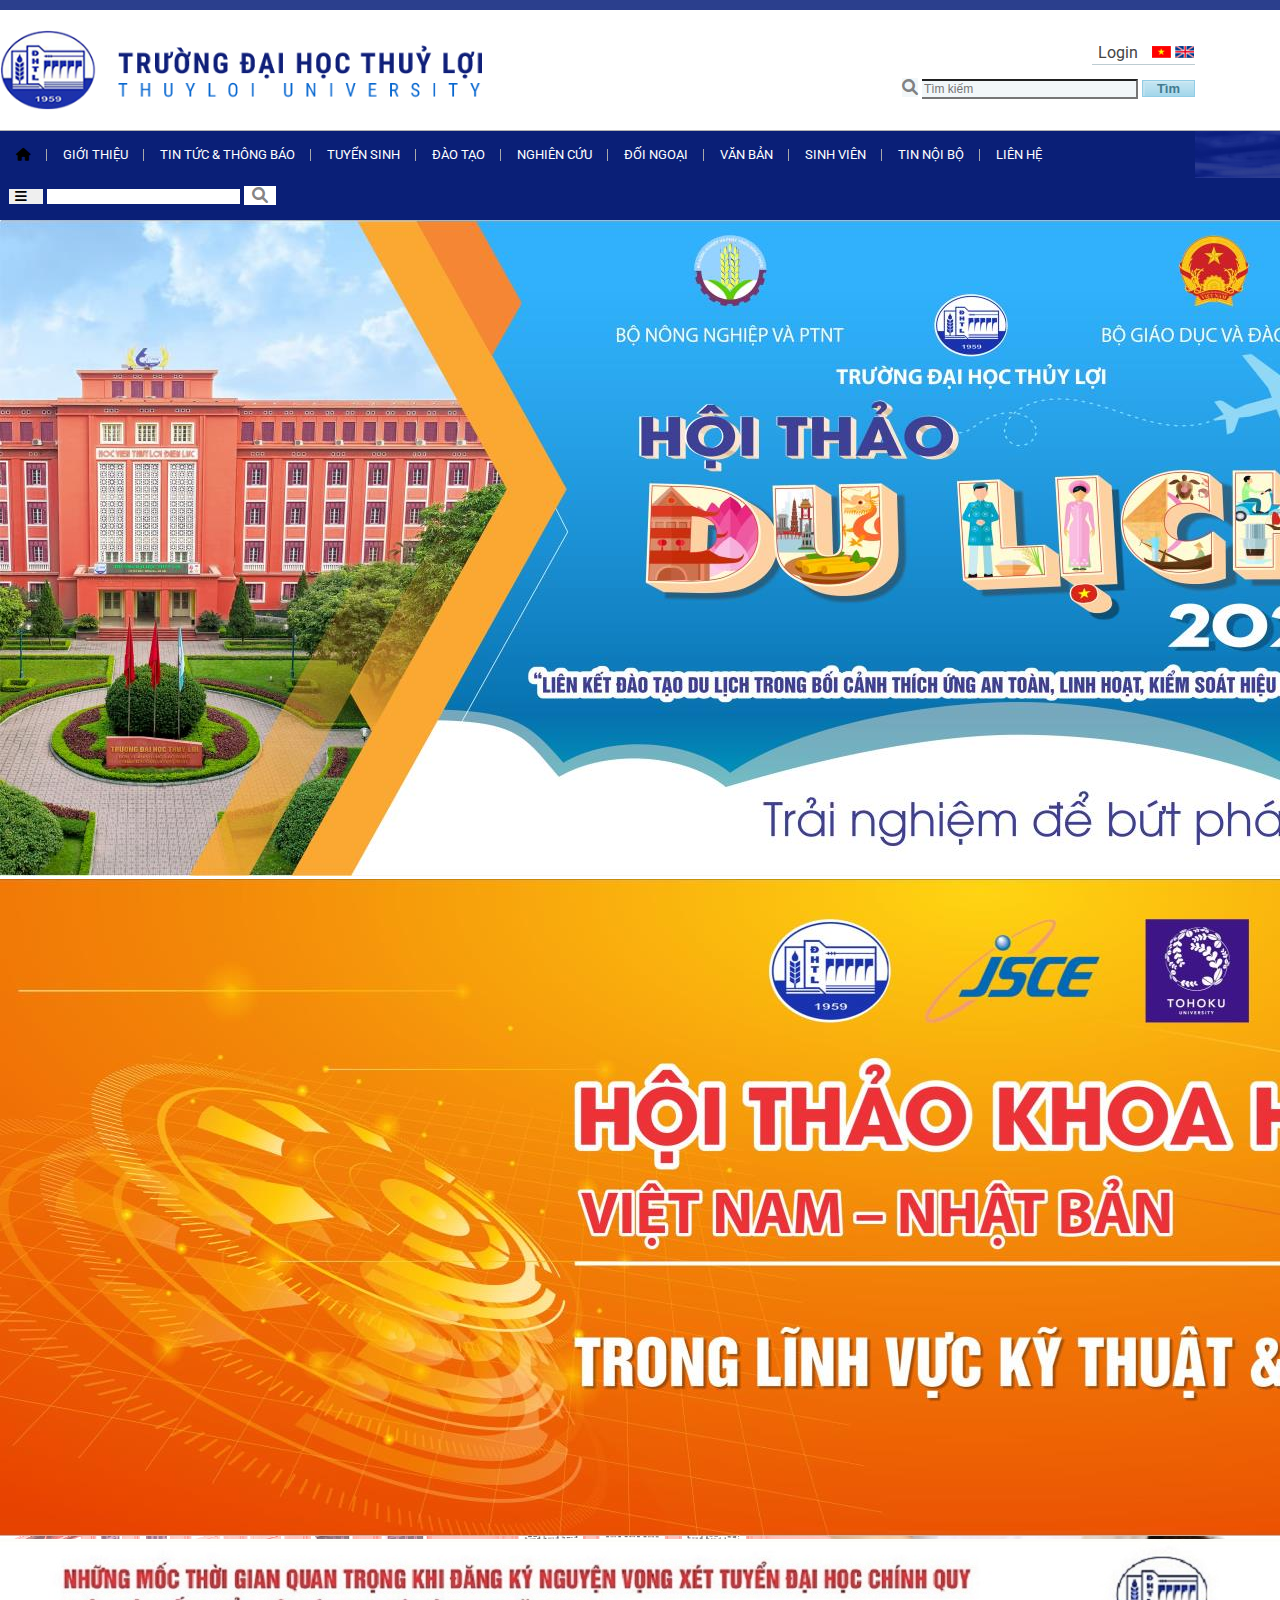
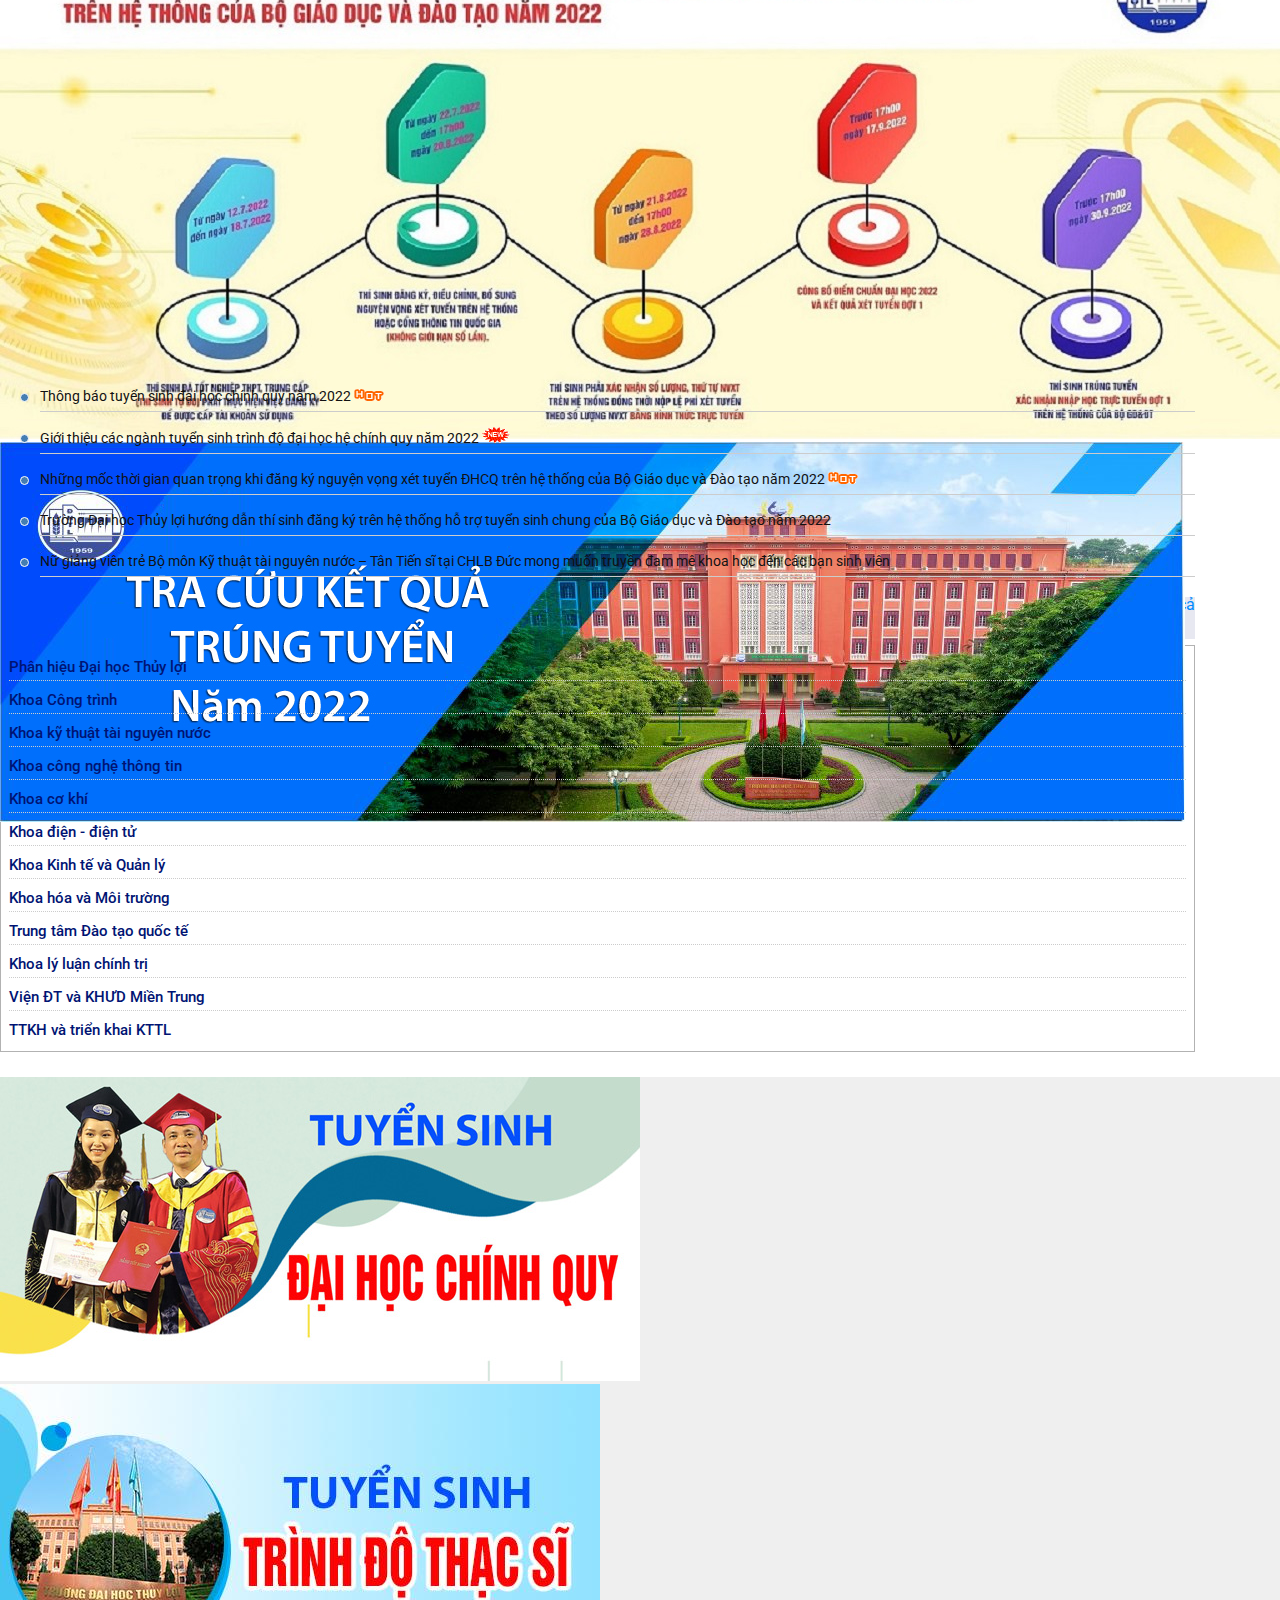
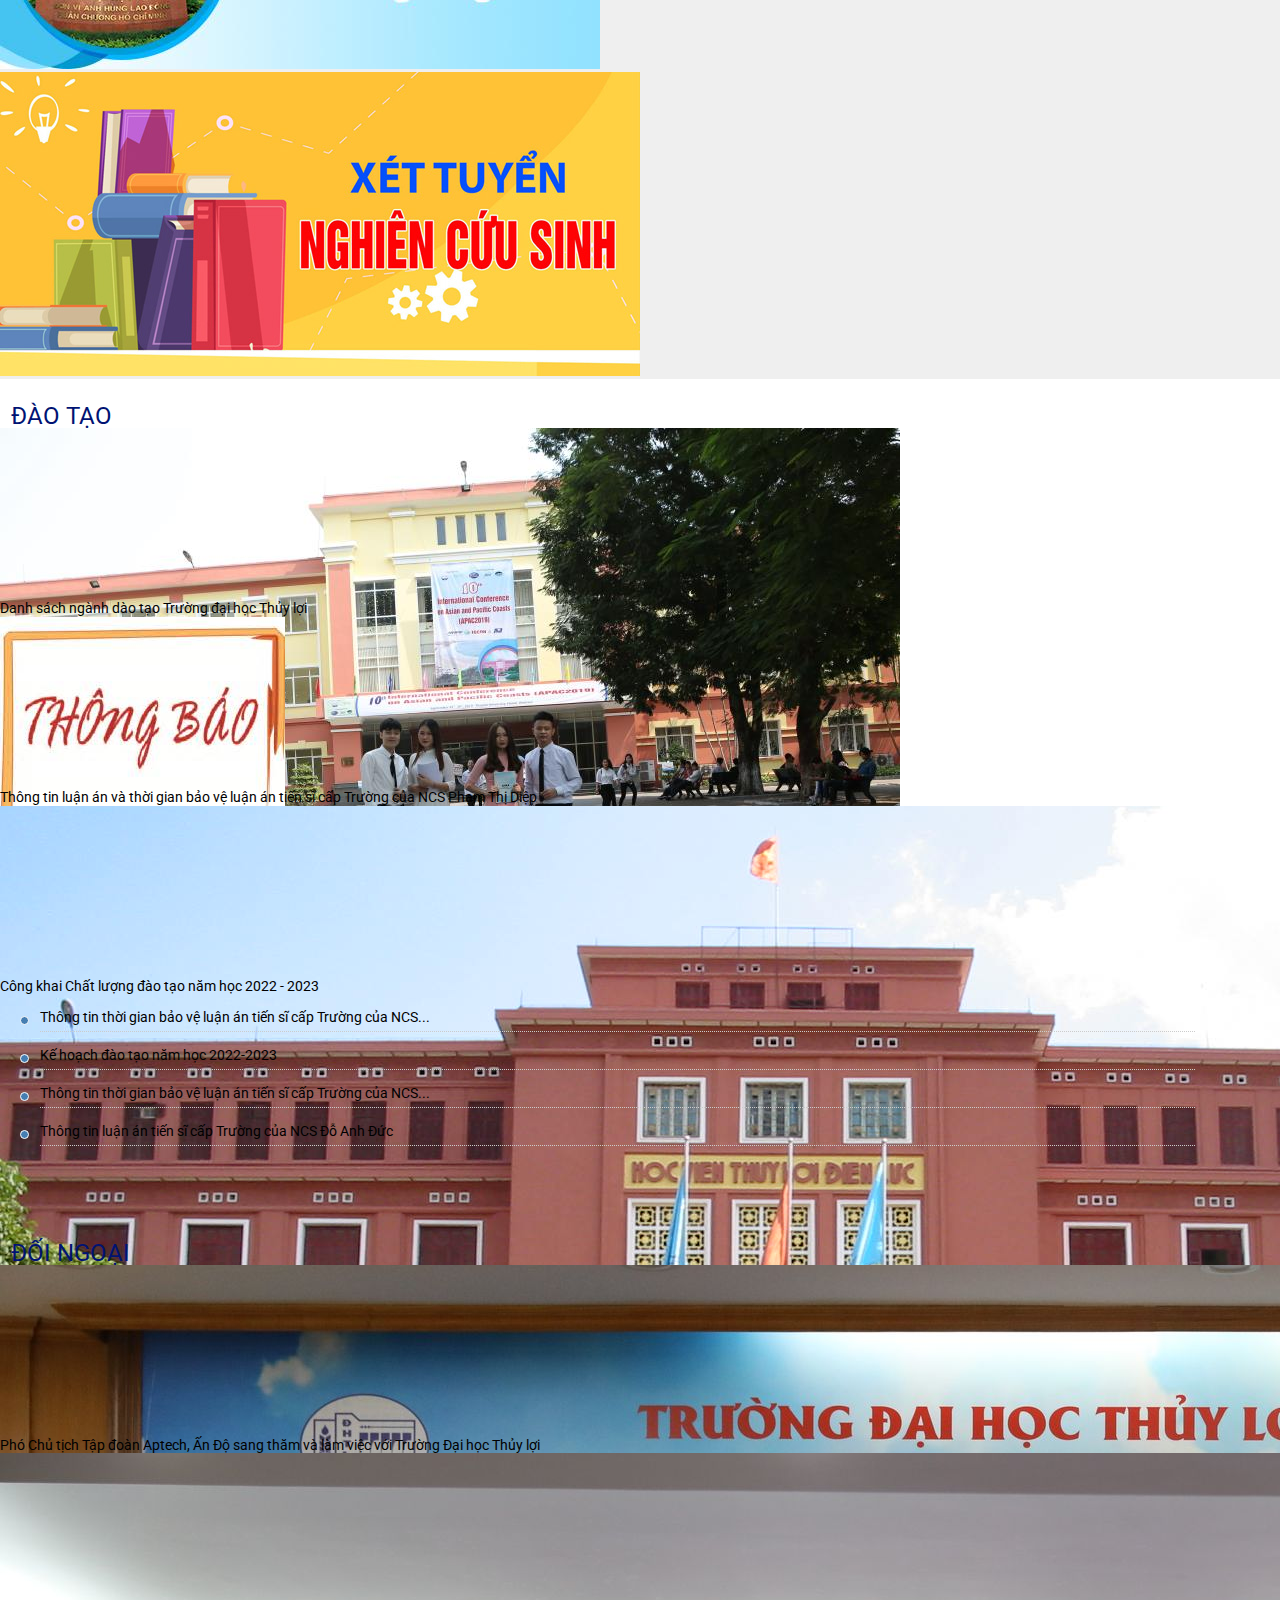
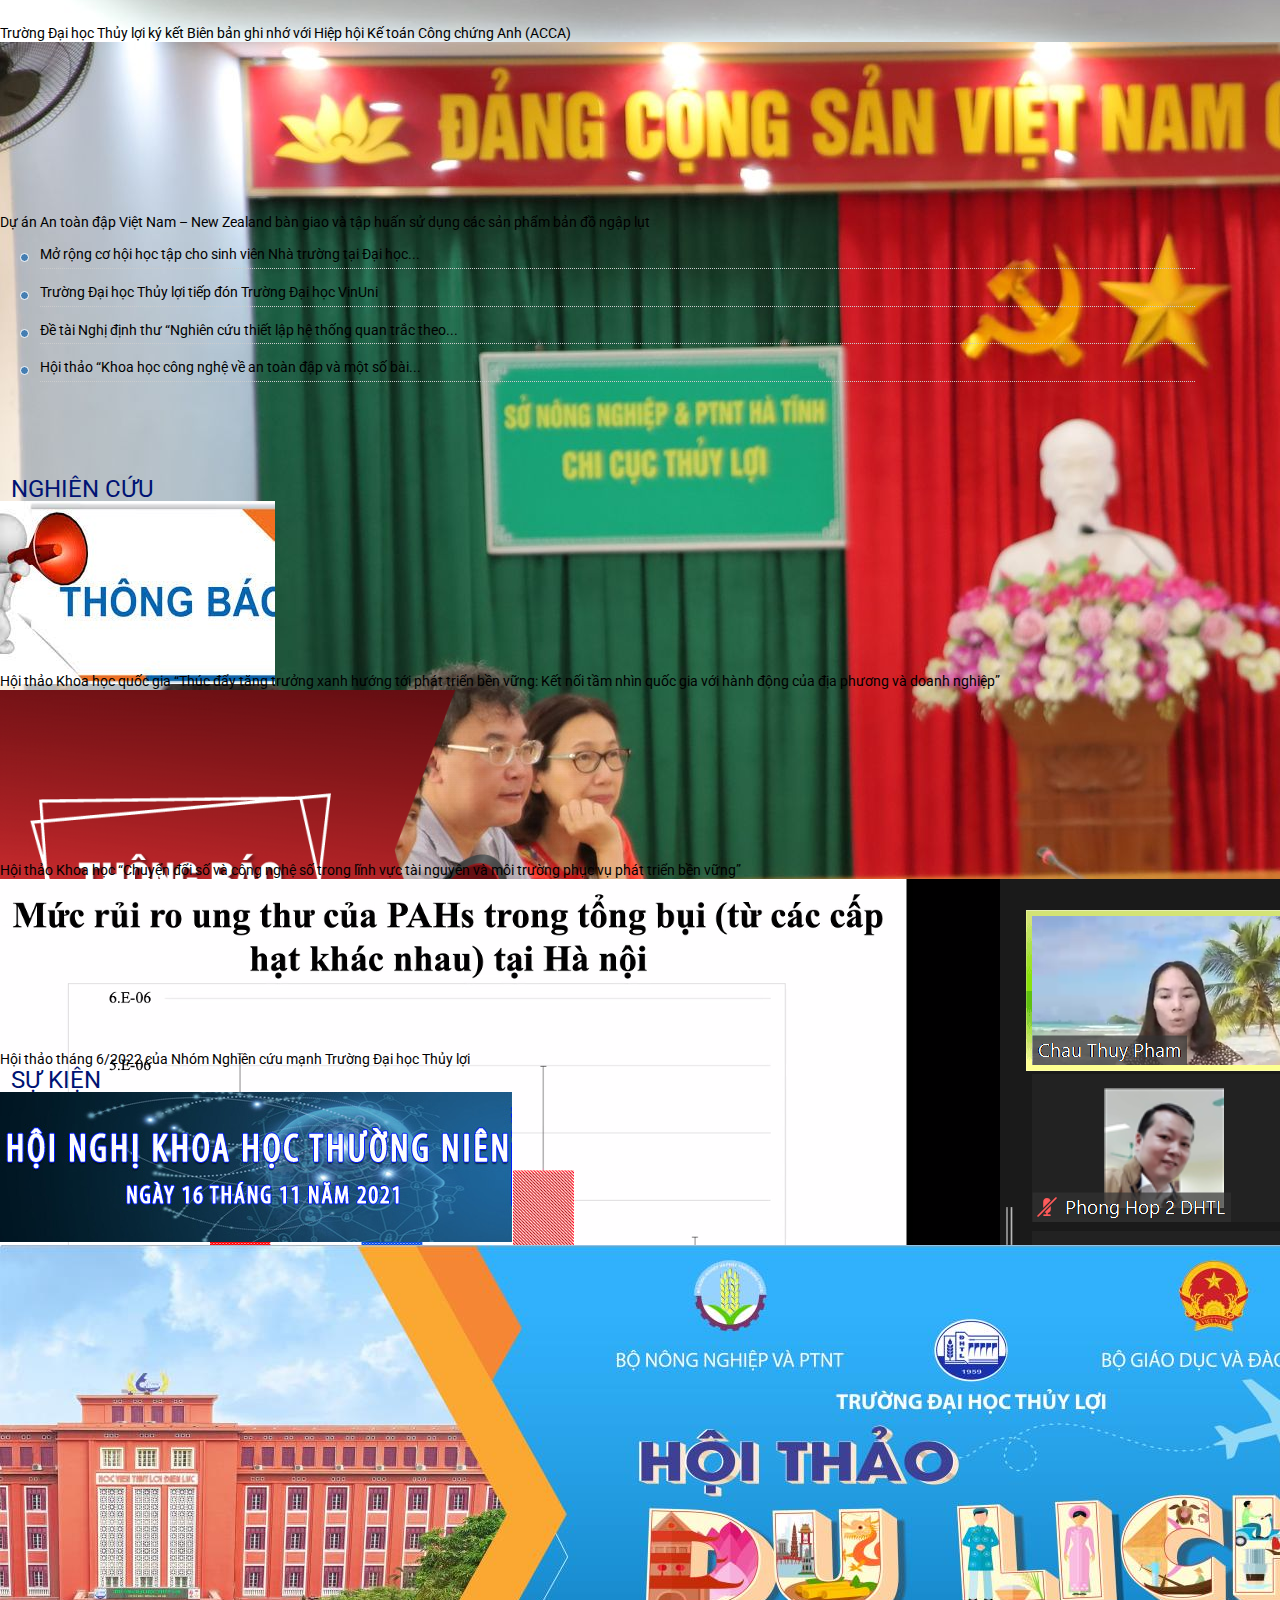
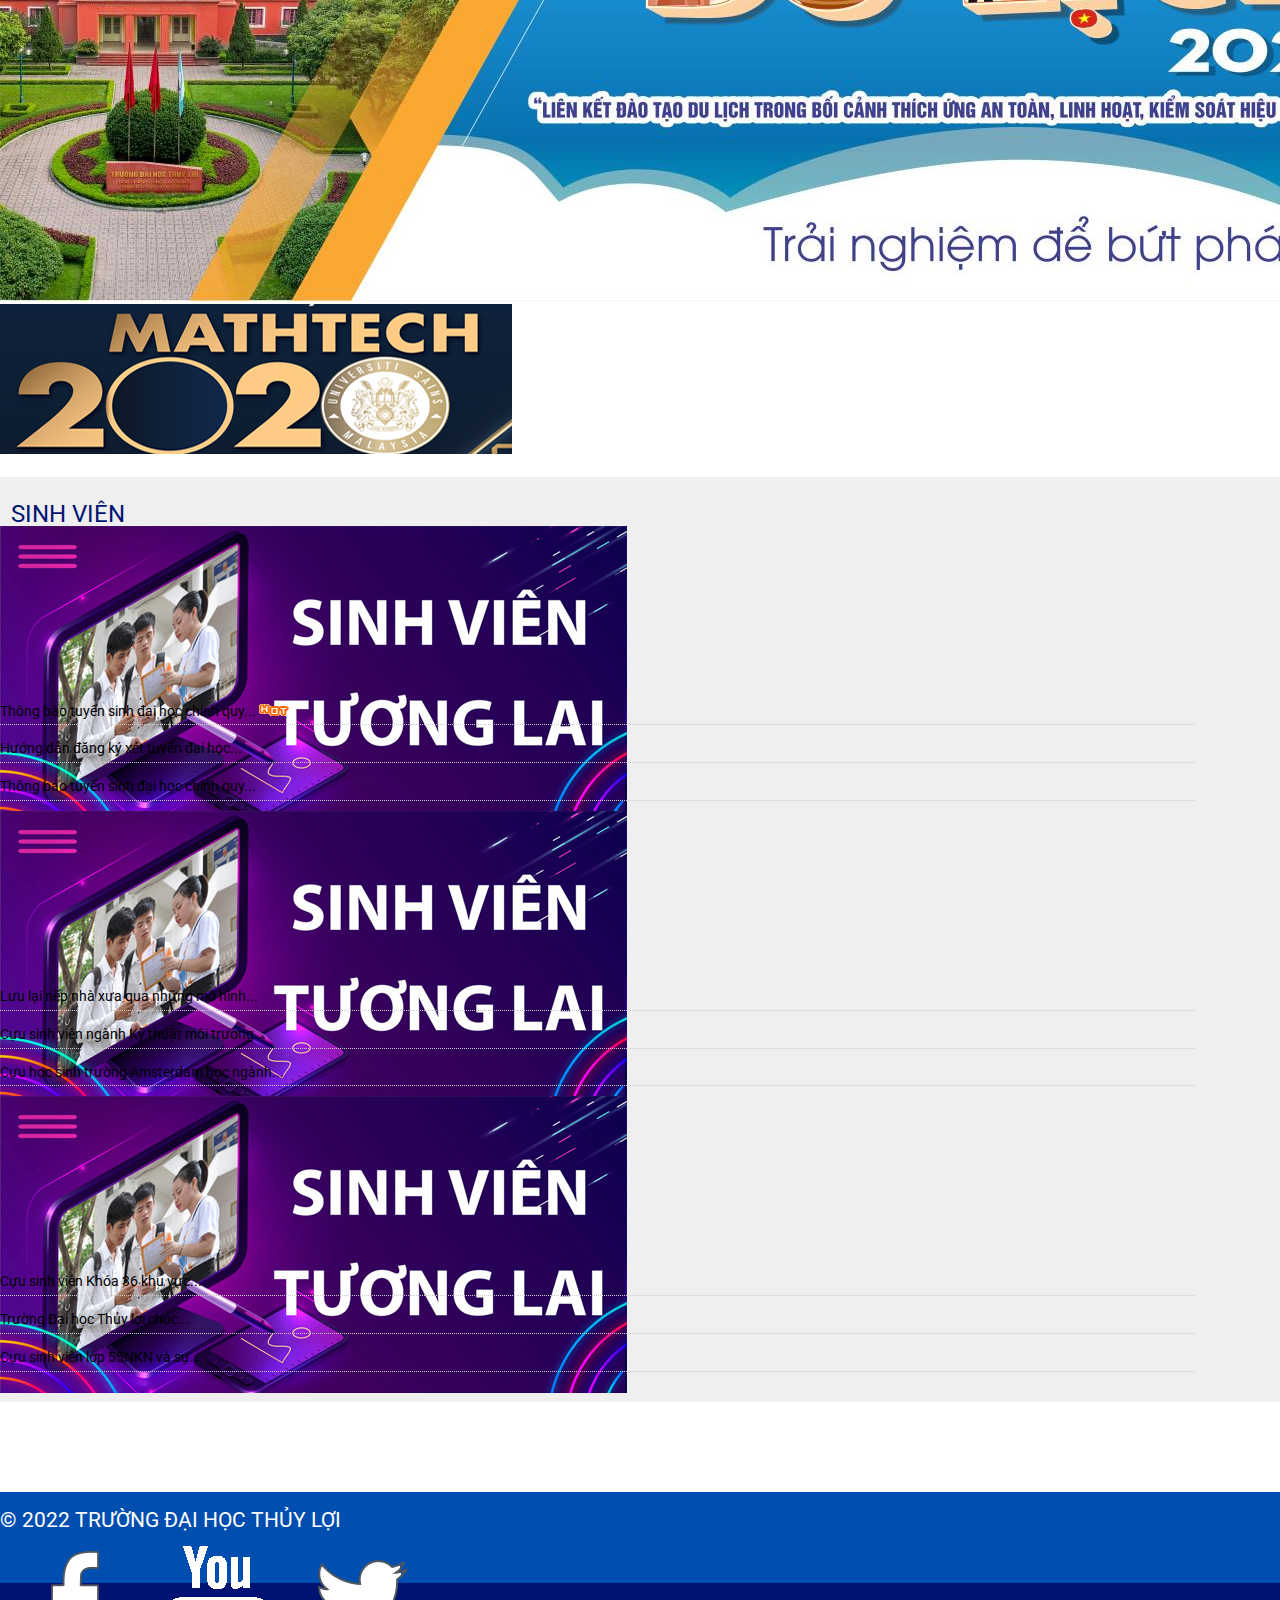
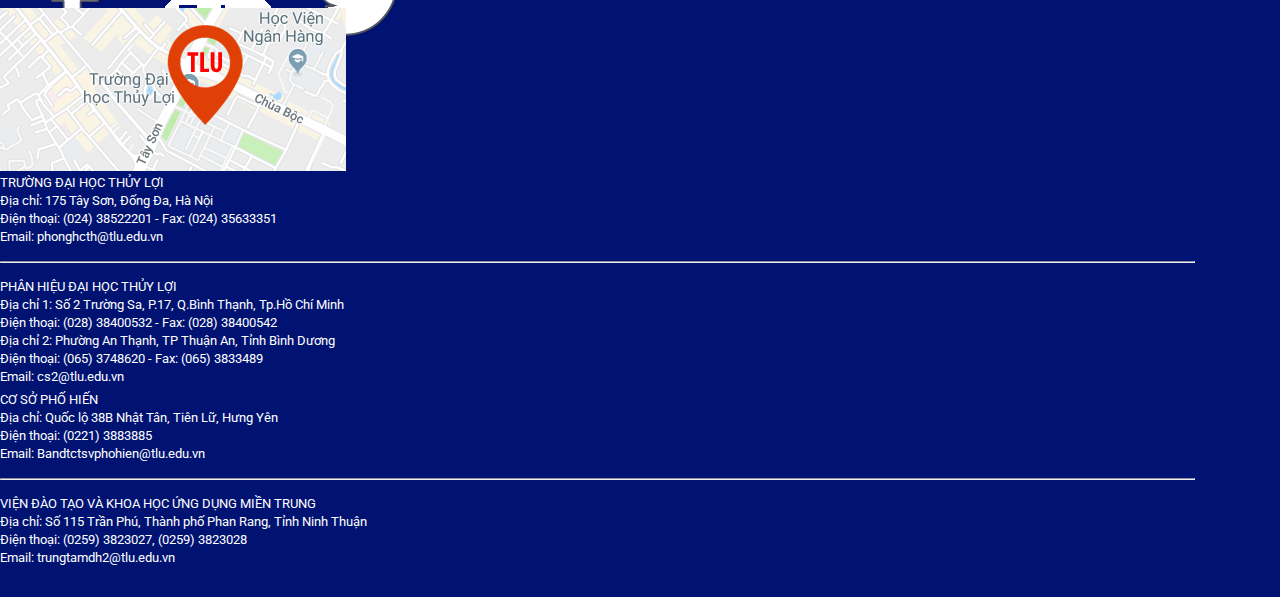
<file: home_page/home_page.html>
<!DOCTYPE html>
<html lang="en">

<head>
    <meta charset="UTF-8">
    <meta http-equiv="X-UA-Compatible" content="IE=edge">
    <meta name="viewport" content="width=device-width, initial-scale=1.0">
    <title>Trang chủ trường đại học Thủy Lợi</title>

    <!-- favicon -->
    <link rel="icon" href="images/Logo-DH-Thuy-Loi.webp">

    <!-- Import thư viện CSS bootstrap -->
    <link href="https://cdn.jsdelivr.net/npm/bootstrap@5.2.0-beta1/dist/css/bootstrap.min.css" rel="stylesheet"
        integrity="sha384-0evHe/X+R7YkIZDRvuzKMRqM+OrBnVFBL6DOitfPri4tjfHxaWutUpFmBp4vmVor" crossorigin="anonymous">

    <!-- fontawesome-icon -->
    <link rel="stylesheet" href="https://cdnjs.cloudflare.com/ajax/libs/font-awesome/6.0.0/css/all.min.css"
        integrity="sha512-9usAa10IRO0HhonpyAIVpjrylPvoDwiPUiKdWk5t3PyolY1cOd4DSE0Ga+ri4AuTroPR5aQvXU9xC6qOPnzFeg=="
        crossorigin="anonymous" referrerpolicy="no-referrer" />

    <!-- font chữ -->
    <link href="https://fonts.googleapis.com/css2?family=Roboto:ital,wght@0,400;0,500;1,400;1,500&display=swap"
        rel="stylesheet">

    <!-- css -->
    <link rel="stylesheet" href="css/reset.css">
    <link rel="stylesheet" href="css/home_page.css">

</head>

<body>

    <!-- header -->
    <header>
        <div class="container-sm container-xs">
            <section>
                <a href="home_page.html">
                    <img src="images/logo.png" alt="logo">
                </a>
            </section>

            <section>
                <div>
                    <a href="../personal_account_page/registration_page.html">Login</a>
                    <a href="#"><img src="images/vi.jpg" alt="VietNam"></a>
                    <a href="#"><img src="images/en.jpg" alt="English"></a>
                </div>
                <div class="input-group input-group-sm d-none d-lg-flex">
                    <span class="input-group-text"><i class="fa-solid fa-magnifying-glass"></i></span>
                    <input type="text" class="form-control" placeholder="Tìm kiếm">
                    <button class="btn btn-outline-secondary" type="button">Tìm</button>
                </div>
            </section>
        </div>
    </header>

    <section>
        <div class="container-sm container-xs">
            <nav id="boxnoidung" class="collapse">
                <div>
                    <a href=""><i class="fa-solid fa-house text-white"></i></a>
                </div>
                <div>
                    <a href="">GIỚI THIỆU</a>
                    <ul>
                        <li><a href="" class="menu_item"><i class="fa-solid fa-angles-right"></i> Tổng quan</a></li>
                        <li><a href="" class="menu_item"><i class="fa-solid fa-angles-right"></i> Sứ mạng tầm nhìn</a>
                        </li>
                        <li><a href="" class="menu_item"><i class="fa-solid fa-angles-right"></i> Cơ cấu tổ chức và nhân
                                lực</a></li>
                    </ul>
                </div>
                <div>
                    <a href="">TIN TỨC & THÔNG BÁO</a>
                    <ul>
                        <li><a href="" class="menu_item"><i class="fa-solid fa-angles-right"></i> Tin tức</a></li>
                        <li><a href="" class="menu_item"><i class="fa-solid fa-angles-right"></i> Thông báo</a></li>
                    </ul>
                </div>
                <div>
                    <a href="">TUYỂN SINH</a>
                    <ul>
                        <li><a href="" class="menu_item"><i class="fa-solid fa-angles-right"></i> Tuyển sinh đại học</a>
                        </li>
                        <li><a href="" class="menu_item"><i class="fa-solid fa-angles-right"></i> Tuyển sinh thạc sĩ</a>
                        </li>
                        <li><a href="" class="menu_item"><i class="fa-solid fa-angles-right"></i> Tuyển sinh tiến sĩ</a>
                        </li>
                        <li><a href="" class="menu_item"><i class="fa-solid fa-angles-right"></i> Vừa làm vừa học</a>
                        </li>
                    </ul>
                </div>
                <div>
                    <a href="">ĐÀO TẠO</a>
                    <ul>
                        <li><a href="" class="menu_item"><i class="fa-solid fa-angles-right"></i> Cam kết đảm bảo chất
                                lượng đào tạo</a></li>
                        <li><a href="" class="menu_item"><i class="fa-solid fa-angles-right"></i> Thông báo chính thức
                                dhcq</a></li>
                        <li><a href="" class="menu_item"><i class="fa-solid fa-angles-right"></i> Thạc sĩ</a></li>
                        <li><a href="" class="menu_item"><i class="fa-solid fa-angles-right"></i> Đại học chính quy</a>
                        </li>
                    </ul>
                </div>
                <div>
                    <a href="">NGHIÊN CỨU</a>
                    <ul>
                        <li><a href="" class="menu_item"><i class="fa-solid fa-angles-right"></i> Tin khoa học công
                                nghệ</a></li>
                        <li><a href="" class="menu_item"><i class="fa-solid fa-angles-right"></i> NCKH & Chuyển giao
                                công nghệ</a></li>
                        <li><a href="" class="menu_item"><i class="fa-solid fa-angles-right"></i> Qũy phát triển KH &
                                CN</a></li>
                        <li><a href="" class="menu_item"><i class="fa-solid fa-angles-right"></i> Sở hữu trí tuệ</a>
                        </li>
                    </ul>
                </div>
                <div>
                    <a href="">ĐỐI NGOẠI</a>
                    <ul>
                        <li><a href="" class="menu_item"><i class="fa-solid fa-angles-right"></i> Tuyển sinh đại học</a>
                        </li>
                        <li><a href="" class="menu_item"><i class="fa-solid fa-angles-right"></i> Tuyển sinh thạc sĩ</a>
                        </li>
                        <li><a href="" class="menu_item"><i class="fa-solid fa-angles-right"></i> Tuyển sinh tiến sĩ</a>
                        </li>
                        <li><a href="" class="menu_item"><i class="fa-solid fa-angles-right"></i> Vừa làm vừa học</a>
                        </li>
                    </ul>
                </div>
                <div>
                    <a href="">VĂN BẢN</a>
                    <ul>
                        <li><a href="" class="menu_item"><i class="fa-solid fa-angles-right"></i> Tuyển sinh đại học</a>
                        </li>
                        <li><a href="" class="menu_item"><i class="fa-solid fa-angles-right"></i> Tuyển sinh thạc sĩ</a>
                        </li>
                        <li><a href="" class="menu_item"><i class="fa-solid fa-angles-right"></i> Tuyển sinh tiến sĩ</a>
                        </li>
                        <li><a href="" class="menu_item"><i class="fa-solid fa-angles-right"></i> Vừa làm vừa học</a>
                        </li>
                    </ul>
                </div>
                <div>
                    <a href="">SINH VIÊN</a>
                    <ul>
                        <li><a href="" class="menu_item"><i class="fa-solid fa-angles-right"></i> Tuyển sinh đại học</a>
                        </li>
                        <li><a href="" class="menu_item"><i class="fa-solid fa-angles-right"></i> Tuyển sinh thạc sĩ</a>
                        </li>
                        <li><a href="" class="menu_item"><i class="fa-solid fa-angles-right"></i> Tuyển sinh tiến sĩ</a>
                        </li>
                        <li><a href="" class="menu_item"><i class="fa-solid fa-angles-right"></i> Vừa làm vừa học</a>
                        </li>
                    </ul>
                </div>
                <div>
                    <a href="">TIN NỘI BỘ</a>
                </div>
                <div>
                    <a href="">LIÊN HỆ</a>
                </div>
            </nav>

        </div>
        <div class="d-flex d-lg-none">
            <div class="input-group input-group-sm container-sm container-xs">
                <button class="btn btn-outline-secondary" type="button" data-bs-toggle="collapse"
                    data-bs-target="#boxnoidung" aria-expanded="false"><i
                        class="fa-solid fa-bars text-white fs-5"></i></button>
                <input type="text" class="form-control">
                <span class="input-group-text"><i class="fa-solid fa-magnifying-glass"></i></span>
            </div>
        </div>

        <!-- carousel -->
        <div id="carouselExampleSlidesOnly" class="carousel slide container-sm container-xs" data-bs-ride="carousel">
            <div class="carousel-inner h-100">
                <a href="" class="carousel-item active h-100">
                    <img src="images/carousel_1.jpg" class="d-block w-100 h-100" alt="...">
                </a>
                <a href="" class="carousel-item h-100">
                    <img src="images/carousel_2.jpg" class="d-block w-100 h-100" alt="...">
                </a>
                <a href="" class="carousel-item h-100">
                    <img src="images/carousel_3.jpg" class="d-block w-100 h-100" alt="...">
                </a>
                <a href="" class="carousel-item h-100">
                    <img src="images/carousel_4.jpg" class="d-block w-100 h-100" alt="...">
                </a>
            </div>
        </div>
    </section>

    <main>
        <div class="quickLinkPane d-flex align-items-center flex-wrap mt-4 container-sm container-xs">
            <a href="">
                <img src="images/tuyen_sinh.png" alt="">
                <div>Tuyển sinh</div>
            </a>
            <a href="">
                <img src="images/viec_lam.png" alt="">
                <div>Thông tin việc làm</div>
            </a>
            <a href="">
                <img src="images/quality.jpg" alt="">
                <div>Đảm bảo chất lượng</div>
            </a>
            <a href="">
                <img src="images/www.jpg" alt="">
                <div>Tạp chí</div>
            </a>
            <a href="">
                <img src="images/library.jpg" alt="">
                <div>Thư viện</div>
            </a>
            <a href="">
                <img src="images/email.jpg" alt="">
                <div>TLU Mail</div>
            </a>
            <a href="">
                <img src="images/lichcongtac.jpg" alt="">
                <div>Lịch công tác</div>
            </a>
            <a href="">
                <img src="images/user.jpg" alt="">
                <div>Đăng ký học</div>
            </a>
        </div>

        <section class="container-sm container-xs content_1">
            <div class="row">
                <div class="col-md-7 col-lg-5">
                    <div class="item item_1">
                        <a href="">
                            <img src="images/main_tuyensinh3.png" alt="" class="w-100">
                            <b>Thông báo tuyển sinh đại học chính quy năm 2022 <img src="images/hot.gif" alt=""></b>
                        </a>
                        <div>Trường đại học Thủy lợi thống báo tuyển sinh trình độ đại học hệ chính quy năm 2022 như
                            sau:</div>
                    </div>
                    <div class="item item_2 display_none">
                        <a href="">
                            <img src="images/main_item2.jpg" alt="" class="w-100">
                            <b>Giới thiệu các ngành tuyển sinh trình độ đại học hệ chính quy năm 2022</b>
                        </a>
                    </div>
                    <div class="item item_3 display_none">
                        <a href="">
                            <img src="images/main_item3.jpg" alt="" class="w-100">
                            <b>Khởi sắc phong trào Nghiên cứu khoa học sinh viên ngành Kỹ thuật Hóa học năm 2022 tại
                                Trường Đại học Thủy lợi</b>
                        </a>
                        <div>Sau hai năm ảnh hưởng vì dịch bệnh Covid-19, phong trào Nghiên cứu khoa học (NCKH) của sinh
                            viên Ngành Kỹ thuật Hóa học, Trường Đại học Thủy lợi đã...</div>
                    </div>
                    <div class="item item_4 display_none">
                        <a href="">
                            <img src="images/main_item4.jpg" alt="" class="w-100">
                            <b>Trường Đại học Thủy lợi hướng dẫn thí sinh đăng ký trên hệ thống hỗ trợ tuyển sinh chung
                                của Bộ Giáo dục và Đào tạo năm 2022</b>
                        </a>
                        <div>TLU - Thí sinh đăng ký trên hệ thống hỗ trợ tuyển sinh chung của Bộ Giáo dục và Đào tạo từ
                            ngày 22/7 đến ngày 20/8/2022 tại địa chỉ:...</div>
                    </div>
                    <div class="item item_5 display_none">
                        <a href="">
                            <img src="images/main_item5.jpg" alt="" class="w-100">
                            <b>Nữ giảng viên trẻ Bộ môn Kỹ thuật tài nguyên nước – Tân Tiến sĩ tại CHLB Đức mong muốn
                                truyền đam mê khoa học đến các bạn sinh viên</b>
                        </a>
                        <div>TLU – Vừa qua, giảng viên trẻ Vũ Ngọc Quỳnh - Bộ môn Kỹ thuật tài nguyên nước, Khoa Kỹ
                            thuật tài nguyên nước đã bảo vệ thành công luận...</div>
                    </div>
                </div>
                <div class="col-md-5 col-lg-4">
                    <div class="button">
                        <button
                            onclick="collapse(document.querySelector('.content_1 .list_1'), document.querySelector('.content_1 .list_2'),document.querySelector('.content_1 button:first-child'), document.querySelector('.content_1 button:last-child'))">TIN
                            TỨC</button>
                        <button
                            onclick="collapse(document.querySelector('.content_1 .list_2'), document.querySelector('.content_1 .list_1'),document.querySelector('.content_1 button:last-child'),document.querySelector('.content_1 button:first-child'))">THÔNG
                            BÁO</button>
                    </div>
                    <ul class="list_1">
                        <li><a href="" onmouseover="hover(document.querySelector('.item_1'))">Thông báo tuyển sinh đại
                                học chính quy năm 2022 <img src="images/hot.gif" alt=""></a></li>
                        <li><a href="" onmouseover="hover(document.querySelector('.item_2'))">Giới thiệu các ngành tuyển
                                sinh trình độ đại học hệ chính quy năm 2022 <img src="images/new.gif" alt=""></a></li>
                        <li><a href="" onmouseover="hover(document.querySelector('.item_3'))">Những mốc thời gian quan
                                trọng khi đăng ký nguyện vọng xét tuyển ĐHCQ trên hệ
                                thống của Bộ Giáo dục và Đào tạo năm 2022 <img src="images/hot.gif" alt=""></a></li>
                        <li><a href="" onmouseover="hover(document.querySelector('.item_4'))">Trường Đại học Thủy lợi
                                hướng dẫn thí sinh đăng ký trên hệ thống hỗ trợ tuyển
                                sinh chung của Bộ Giáo dục và Đào tạo năm 2022</a></li>
                        <li><a href="" onmouseover="hover(document.querySelector('.item_5'))">Nữ giảng viên trẻ Bộ môn
                                Kỹ thuật tài nguyên nước – Tân Tiến sĩ tại CHLB Đức mong
                                muốn truyền đam mê khoa học đến các bạn sinh viên</a></li>
                        <a href="" class="all_content"><i class="fa-solid fa-angles-right"></i> Xem tất cả</a>
                    </ul>
                    <ul class="list_2">
                        <li><a href="">Thông báo về triển khai kế hoạch tính toán khối lượng năm học 2021-2022</a></li>
                        <li><a href="">Tuyển sinh đi học tại nước Cộng hòa Dân chủ Nhân dân Lào năm 2022</a></li>
                        <li><a href="">Thông báo tuyển sinh đi học tại Vương Quốc Cam-pu-chia năm 2022</a></li>
                        <li><a href="">Về việc xét chọn sinh viên nhận Học bổng - Giải thưởng KOVA lần thứ 20</a></li>
                        <li><a href="">Công ty TNHH Tập đoàn xây dựng Delta tiếp nhận sinh viên mới tốt nghiệp</a></li>
                        <a href="" class="all_content"><i class="fa-solid fa-angles-right"></i> Xem tất cả</a>
                    </ul>
                </div>
                <div class="col-md-12 col-lg-3">
                    <h2>PHÂN HIỆU - KHOA</h2>
                    <ul>
                        <li><a href="">Phân hiệu Đại học Thủy lợi</a></li>
                        <li><a href="">Khoa Công trình</a></li>
                        <li><a href="">Khoa kỹ thuật tài nguyên nước</a></li>
                        <li><a href="">Khoa công nghệ thông tin</a></li>
                        <li><a href="">Khoa cơ khí</a></li>
                        <li><a href="">Khoa điện - điện tử</a></li>
                        <li><a href="">Khoa Kinh tế và Quản lý</a></li>
                        <li><a href="">Khoa hóa và Môi trường</a></li>
                        <li><a href="">Trung tâm Đào tạo quốc tế</a></li>
                        <li><a href="">Khoa lý luận chính trị</a></li>
                        <li><a href="">Viện ĐT và KHƯD Miền Trung</a></li>
                        <li><a href="">TTKH và triển khai KTTL</a></li>
                    </ul>
                </div>
            </div>
        </section>

        <section class="content_2">
            <div class="container-sm container-xs">
                <div class="row">
                    <div class="col-md-4 p-3"><a href=""><img src="images/content_2_img1.jpg" alt="" class="w-100"></a>
                    </div>
                    <div class="col-md-4 p-3"><a href=""><img src="images/content_2_img2.jpg" alt="" class="w-100"></a>
                    </div>
                    <div class="col-md-4 p-3"><a href=""><img src="images/content_2_img3.jpg" alt="" class="w-100"></a>
                    </div>
                </div>
            </div>
        </section>

        <section class="content_3 container-sm container-xs">
            <h2>ĐÀO TẠO</h2>
            <div class="row row-cols-1 row-cols-lg-4 row-cols-md-3 g-4">
                <div class="col">
                    <a href="">
                        <div class="img_height">
                            <img src="images/content_3_img1.jpg" class="h-100 w-100" alt="...">
                        </div>
                        <p class="card-text">Danh sách ngành dào tạo Trường đại học Thủy lợi</p>
                    </a>
                </div>
                <div class="col">
                    <a href="">
                        <div class="img_height">
                            <img src="images/content_3_img2.jpg" class="h-100 w-100" alt="...">
                        </div>
                        <p class="card-text">Thông tin luận án và thời gian bảo vệ luận án tiến sĩ cấp Trường của NCS
                            Phạm Thị Diệp</p>
                    </a>
                </div>
                <div class="col">
                    <a href="">
                        <div class="img_height">
                            <img src="images/content_3_img3.jpg" class="h-100 w-100" alt="...">
                        </div>
                        <p class="card-text">Công khai Chất lượng đào tạo năm học 2022 - 2023</p>
                    </a>
                </div>
                <div class="col-md-12">
                    <ul class="padding-ul">
                        <li class="li card-text"><a href="">Thông tin thời gian bảo vệ luận án tiến sĩ cấp Trường của
                                NCS...</a></li>
                        <li class="li card-text"><a href="">Kế hoạch đào tạo năm học 2022-2023</a></li>
                        <li class="li card-text"><a href="">Thông tin thời gian bảo vệ luận án tiến sĩ cấp Trường của
                                NCS...</a></li>
                        <li class="li card-text"><a href="">Thông tin luận án tiến sĩ cấp Trường của NCS Đỗ Anh Đức</a>
                        </li>
                        <a href="" class="all_content"><i class="fa-solid fa-angles-right"></i> Xem tất cả</a>
                    </ul>
                </div>
            </div>
        </section>

        <section class="content_4">
            <div class="container-sm container-xs">
                <h2>ĐỐI NGOẠI</h2>
                <div class="row row-cols-1 row-cols-lg-4 row-cols-md-3 g-4">
                    <div class="col">
                        <a href="">
                            <div class="img_height">
                                <img src="images/content_4_img1.jpg" class="h-100 w-100" alt="...">
                            </div>
                            <p class="card-text">Phó Chủ tịch Tập đoàn Aptech, Ấn Độ sang thăm và làm việc với Trường
                                Đại học Thủy lợi</p>
                        </a>
                    </div>
                    <div class="col">
                        <a href="">
                            <div class="img_height">
                                <img src="images/content_4_img2.jpg" class="h-100 w-100" alt="...">
                            </div>
                            <p class="card-text">Trường Đại học Thủy lợi ký kết Biên bản ghi nhớ với Hiệp hội Kế toán
                                Công chứng Anh (ACCA)</p>
                        </a>
                    </div>
                    <div class="col">
                        <a href="">
                            <div class="img_height">
                                <img src="images/content_4_img3.jpg" class="h-100 w-100" alt="...">
                            </div>
                            <p class="card-text">Dự án An toàn đập Việt Nam – New Zealand bàn giao và tập huấn sử dụng
                                các sản phẩm bản đồ ngập lụt</p>
                        </a>
                    </div>
                    <div class="col-md-12">
                        <ul class="padding-ul">
                            <li class="li card-text"><a href="">Mở rộng cơ hội học tập cho sinh viên Nhà trường tại Đại
                                    học...</a></li>
                            <li class="li card-text"><a href="">Trường Đại học Thủy lợi tiếp đón Trường Đại học
                                    VinUni</a></li>
                            <li class="li card-text"><a href="">Đề tài Nghị định thư “Nghiên cứu thiết lập hệ thống quan
                                    trắc theo...</a></li>
                            <li class="li card-text"><a href="">Hội thảo “Khoa học công nghệ về an toàn đập và một số
                                    bài...</a></li>
                            <a href="" class="all_content"><i class="fa-solid fa-angles-right"></i> Xem tất cả</a>
                        </ul>
                    </div>
                </div>
            </div>
        </section>

        <section class="content_5">
            <div class="container-sm container-xs">
                <div class="row g-4">
                    <div class="col-xs-12 col-md-9 p-0">
                        <div class="row">
                            <h2 class="ms-0 mb-4">NGHIÊN CỨU</h2>
                        </div>
                        <div class="row row-cols-1 row-cols-md-3">
                            <div class="col mb-4">
                                <a href="">
                                    <div class="img_height">
                                        <img src="images/content_5_img1.jpg" class="h-100 w-100" alt="...">
                                    </div>
                                    <p class="card-text">Hội thảo Khoa học quốc gia “Thúc đẩy tăng trưởng xanh hướng tới
                                        phát triển bền vững: Kết nối tầm nhìn quốc gia với hành động của địa phương và
                                        doanh nghiệp”</p>
                                </a>
                            </div>
                            <div class="col mb-4">
                                <a href="">
                                    <div class="img_height">
                                        <img src="images/content_5_img2.jpg" class="h-100 w-100" alt="...">
                                    </div>
                                    <p class="card-text">Hội thảo Khoa học “Chuyển đổi số và công nghệ số trong lĩnh vực
                                        tài nguyên và môi trường phục vụ phát triển bền vững”</p>
                                </a>
                            </div>
                            <div class="col mb-4">
                                <a href="">
                                    <div class="img_height">
                                        <img src="images/content_5_img3.jpg" class="h-100 w-100" alt="...">
                                    </div>
                                    <p class="card-text">Hội thảo tháng 6/2022 của Nhóm Nghiên cứu mạnh Trường Đại học
                                        Thủy lợi</p>
                                </a>
                            </div>
                        </div>
                    </div>

                    <div class="col-xs-12 col-md-3 p-0">
                        <div class="row">
                            <h2 class="ms-0 mb-4">SỰ KIỆN</h2>
                        </div>
                        <div class="row">
                            <div class="col">
                                <a href=""><img src="images/content_5_img4.jpg" class="w-100" alt=""></a>
                                <a href=""><img src="images/content_5_img5.jpg" class="w-100" alt=""></a>
                                <a href=""><img src="images/content_5_img6.jpg" class="w-100" alt=""></a>
                            </div>
                        </div>
                    </div>
                </div>
            </div>
        </section>

        <section class="content_6">
            <div class="container-sm container-xs">
                <h2>SINH VIÊN</h2>
                <div class="row row-cols-1 row-cols-md-3 g-4">
                    <div class="col">
                        <a href="">
                            <div class="img_height">
                                <img src="images/content_6_img1.jpg" class="h-100 w-100" alt="...">
                            </div>
                        </a>
                        <ul class="ps-5">
                            <li class="li card-text m-0 border-0"><a href="">Thông báo tuyển sinh đại học chính
                                    quy...</a> <img src="images/hot.gif" alt=""></li>
                            <li class="li card-text m-0 border-0"><a href="">Hướng dẫn đăng ký xét tuyển đại học...</a>
                            </li>
                            <li class="li card-text m-0 border-0"><a href="">Thông báo tuyển sinh đại học chính
                                    quy...</a></li>
                        </ul>
                    </div>
                    <div class="col">
                        <a href="">
                            <div class="img_height">
                                <img src="images/content_6_img1.jpg" class="h-100 w-100" alt="...">
                            </div>
                        </a>
                        <ul class="ps-5">
                            <li class="li card-text m-0 border-0"><a href="">Lưu lại nếp nhà xưa qua những mô
                                    hình...</a></li>
                            <li class="li card-text m-0 border-0"><a href="">Cựu sinh viên ngành Kỹ thuật môi
                                    trường...</a></li>
                            <li class="li card-text m-0 border-0"><a href="">Cựu học sinh trường Amsterdam học
                                    ngành...</a></li>
                        </ul>
                    </div>
                    <div class="col">
                        <a href="">
                            <div class="img_height">
                                <img src="images/content_6_img1.jpg" class="h-100 w-100" alt="...">
                            </div>
                        </a>
                        <ul class="ps-5">
                            <li class="li card-text m-0 border-0"><a href="">Cựu sinh viên Khóa 36 khu vực...</a></li>
                            <li class="li card-text m-0 border-0"><a href="">Trường Đại học Thủy lợi chúc...</a></li>
                            <li class="li card-text m-0 border-0"><a href="">Cựu sinh viên lớp 55NKN và sự...</a></li>
                        </ul>
                    </div>
                </div>
            </div>
        </section>

        <footer>
            <div>
                <div class="container-sm container-xs">
                    <div class="row title">
                        <div class="col-lg-10 col-8 h-100">
                            <h1>© 2022 TRƯỜNG ĐẠI HỌC THỦY LỢI</h1>
                        </div>
                        <div class="col-lg-2 col-4 d-flex h-100     justify-content-end">
                            <a href=""><img src="images/footer_img1.png" alt="" class="w-100 h-100"></a>
                            <a href=""><img src="images/footer_img2.png" alt="" class="w-100 h-100"></a>
                            <a href=""><img src="images/footer_img3.png" alt="" class="w-100 h-100"></a>
                        </div>
                    </div>
                </div>
            </div>

            <div>
                <div class="container-sm container-xs">
                    <div class="row row-cols-1 row-cols-md-3">
                        <div class="col">
                            <a href="">
                                <img src="images/footer_img0.png" alt="" class="w-100">
                            </a>
                        </div>
                        <div class="col">
                            <div>
                                <p>
                                    TRƯỜNG ĐẠI HỌC THỦY LỢI <br>
                                    Địa chỉ: 175 Tây Sơn, Đống Đa, Hà Nội <br>
                                    Điện thoại: (024) 38522201 - Fax: (024) 35633351 <br>
                                    Email: phonghcth@tlu.edu.vn
                                </p>
                            </div>
                            <hr>
                            <div>
                                <p>
                                    PHÂN HIỆU ĐẠI HỌC THỦY LỢI <br>
                                    Địa chỉ 1: Số 2 Trường Sa, P.17, Q.Bình Thạnh, Tp.Hồ Chí Minh<br>
                                    Điện thoại: (028) 38400532 - Fax: (028) 38400542<br>
                                    Địa chỉ 2: Phường An Thạnh, TP Thuận An, Tỉnh Bình Dương<br>
                                    Điện thoại: (065) 3748620 - Fax: (065) 3833489<br>
                                    Email: cs2@tlu.edu.vn
                                </p>
                            </div>
                        </div>
                        <div class="col">
                            <div>
                                <p>
                                    CƠ SỞ PHỐ HIẾN<br>
                                    Địa chỉ: Quốc lộ 38B Nhật Tân, Tiên Lữ, Hưng Yên<br>
                                    Điện thoại: (0221) 3883885<br>
                                    Email: Bandtctsvphohien@tlu.edu.vn
                                </p>
                            </div>
                            <hr>
                            <div>
                                <p>
                                    VIỆN ĐÀO TẠO VÀ KHOA HỌC ỨNG DỤNG MIỀN TRUNG<br>
                                    Địa chỉ: Số 115 Trần Phú, Thành phố Phan Rang, Tỉnh Ninh Thuận<br>
                                    Điện thoại: (0259) 3823027, (0259) 3823028<br>
                                    Email: trungtamdh2@tlu.edu.vn
                                </p>
                            </div>
                        </div>
                    </div>
                </div>
            </div>
        </footer>

    </main>


    <script src="https://cdn.jsdelivr.net/npm/bootstrap@5.2.0-beta1/dist/js/bootstrap.bundle.min.js"
        integrity="sha384-pprn3073KE6tl6bjs2QrFaJGz5/SUsLqktiwsUTF55Jfv3qYSDhgCecCxMW52nD2"
        crossorigin="anonymous"></script>
    <script src="js/open_close_menu.js"></script>
</body>

</html>
</file>
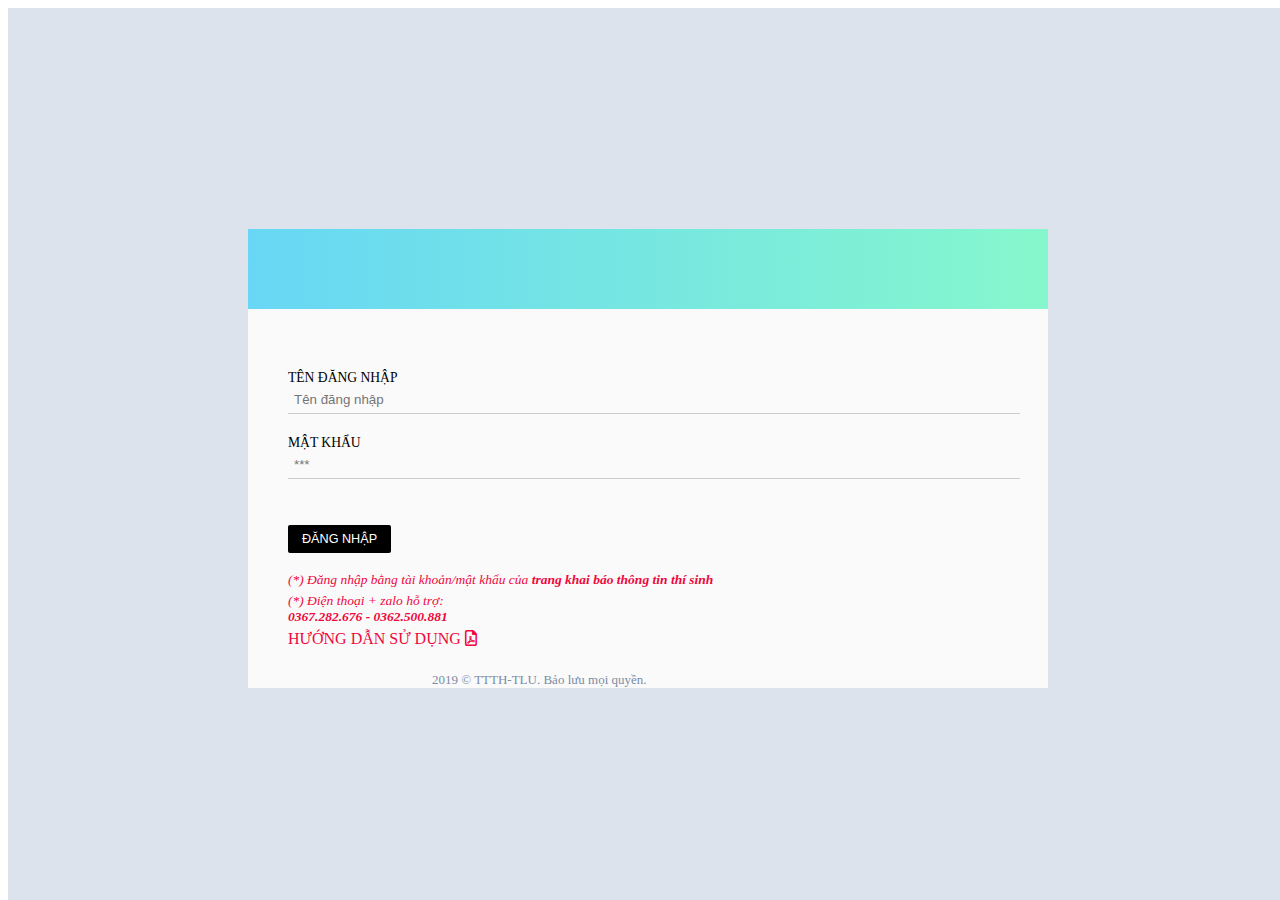
<file: personal_account_page/login_registration_page.html>
<!DOCTYPE html>
<html lang="en">
<head>
    <meta charset="UTF-8">
    <meta http-equiv="X-UA-Compatible" content="IE=edge">
    <meta name="viewport" content="width=device-width, initial-scale=1.0">
    <title>Education | System login</title>

    <!-- favicon -->
    <link rel="icon" href="../home_page/images/Logo-DH-Thuy-Loi.webp">

    <!-- Import thư viện CSS bootstrap -->
    <link href="https://cdn.jsdelivr.net/npm/bootstrap@5.2.0-beta1/dist/css/bootstrap.min.css" rel="stylesheet" integrity="sha384-0evHe/X+R7YkIZDRvuzKMRqM+OrBnVFBL6DOitfPri4tjfHxaWutUpFmBp4vmVor" crossorigin="anonymous">

     <!-- fontawesome-icon -->
     <link rel="stylesheet" href="https://cdnjs.cloudflare.com/ajax/libs/font-awesome/6.0.0/css/all.min.css"
     integrity="sha512-9usAa10IRO0HhonpyAIVpjrylPvoDwiPUiKdWk5t3PyolY1cOd4DSE0Ga+ri4AuTroPR5aQvXU9xC6qOPnzFeg=="
     crossorigin="anonymous" referrerpolicy="no-referrer" />

    <link rel="stylesheet" href="css/login_registration_page.css">


</head>
<body>
    <main>
        <div class="row">
            <div class="col">
                <div class="background-img"></div>
            </div>
            <div class="col">
                <form action="">
                    <div>
                        <label for="username">TÊN ĐĂNG NHẬP</label>
                        <input type="text" placeholder="Tên đăng nhập" id="username">
                    </div>
                    <div>
                        <label for="password">MẬT KHẨU</label>
                        <input type="password" placeholder="***" id="password">
                    </div>
                    <button>ĐĂNG NHẬP</button>
                </form>
                <div class="note">
                    <p>(*) Đăng nhập bằng tài khoản/mật khẩu của <b>trang khai báo thông tin thí sinh</b></p>
                    <p>(*) Điện thoại + zalo hỗ trợ: <br>
                        <b>0367.282.676 - 0362.500.881</b></p>
                </div>
                <div class="mb-4">
                    <a href="https://sinhvien.tlu.edu.vn/UserGuide.pdf">HƯỚNG DẪN SỬ DỤNG <i class="fa-regular fa-file-pdf"></i></a>
                </div>
                <div>2019 © TTTH-TLU. Bảo lưu mọi quyền.</div>
            </div>
        </div>
    </main>

    <!-- Import thư viện js bootstrap -->
    <script src="https://cdn.jsdelivr.net/npm/bootstrap@5.2.0-beta1/dist/js/bootstrap.bundle.min.js" integrity="sha384-pprn3073KE6tl6bjs2QrFaJGz5/SUsLqktiwsUTF55Jfv3qYSDhgCecCxMW52nD2" crossorigin="anonymous"></script>
</body>
</html>
</file>
<file: home_page/css/home_page.css>
/* header */

header{
    border-bottom: 1px solid #b2b2b2;
    padding: 20px 0 17px 0;
    border-top: 10px solid #2b3f8d;
}

header > div{
    display: flex;
    justify-content: space-between;
    align-items: center;
}

header img[alt = "logo"]{
    width: 90%;
    height: 90%;
}

header div section:last-child{
    margin-left: 26px;
}

header div section:last-child div:first-child{
    width: 103px;
    margin: auto 0 auto auto;
    display: flex;
    padding-bottom: 3px;
    margin-bottom: 14px;
    border-bottom: 1px solid #bdccd2;
}

header div section:last-child div:first-child a{
    margin-left: 4px;
}

header div section:last-child div:first-child a:first-child{
    margin: 0 10px 0 6px;
    color: #454545;
    text-decoration: none;
}

header .input-group span{
    background: #f2f7f9;
}

header .input-group input{
    border-left: 0;
    background: #f2f7f9;
    width: 210px !important;
    font-size: 12px !important;
}

header .input-group .btn{
    background-image: url("../images/bgr-submit.png");
    font-size: 13px;
    font-weight: 700;
    color: #437b8f;
    border: 1px solid #91cde6;
    padding: 0 14px;
}

.fa-magnifying-glass {
    color: #3533339c;
}


/*  */
header + section{
    background-image: url("../images/bgr-slider.jpg");
    display: flex;
    flex-direction: column;
    justify-content: center;
    position: relative;
}

header + section nav{
    background-color: #0a1f77;
    align-items: center;
    flex-wrap: wrap;
    padding: 0 !important;
}

header + section nav div >a {
    color: white;
    position: relative;
    display: block;
    line-height: 47px;
    font-size: 13px;
    padding: 0 16px;
}

header + section nav div >a::before {
    content: '';
    background: #a7a8a8;
    display: inline-block;
    height: 12px;
    width: 1px;
    position: absolute;
    top: calc(50% - 6px);
    left: -1px;
}

header + section nav div:first-child >a::before{
    display: none;
}

header + section nav div{
    position: relative;
}

header + section nav div ul{
    display: none;
    position: absolute;
    z-index: 1;
    top: 47px;
    background-color: #50bbff;
    width: 260px;
}

header + section nav div ul li{
    padding: 11px 16px;
    border-bottom: 1px solid #96d6ff;
}

header + section .menu_item{
    color: white;
    display: block;
}

header + section .menu_item i{
    font-size: 12px;
    color: white;
}

header + section .menu_item:hover i,
header + section .menu_item:hover{
    font-style: italic;
    color: #0a58ca;
}

header + section nav div:hover{
    background-color: #04518b;
}

header + section nav div:hover ul{
    background-color:  #50bbff;
    display: block;
}

header + section .input-group{
    padding: 9px;
}

header + section > div:nth-child(2){
    background-color: #0a1f77;
    height: 42px;
}

header + section button{
    border: transparent !important;
    padding: 0 16px 0 6px !important;
}

header + section button:focus{
    box-shadow: none !important;
    background-color: transparent !important;
}

header + section button:hover{
    background-color: transparent !important;
}

header + section .form-control,
header + section .input-group-text{
    padding: 0 0.5rem !important;
    background-color: white;
    border: 0;
}

header + section .form-control:focus{
    box-shadow: none;
}


/* main */

/* quickLinkPane */
.quickLinkPane{   
    border-bottom: 1px solid #eee;
    justify-content:space-around ;
}

.quickLinkPane a{
    margin: 0 11.5px 20px 11.5px;
    font-size: 13px;
    font-weight: 500;
}

.quickLinkPane a div{
    color: #001373;
    width: 76px;
    text-align: center;
}

.quickLinkPane img{
    object-fit: contain;
    width: 100%;
    height: 25px;
    margin-bottom: 14px;
}


/* content_1 */
.content_1 .row{
    margin: 25px 0;
}

.content_1 .row >div{
    margin: 20px 0;
}

.content_1 .item b{
    display: block;
    margin: 16px 0;
    font-weight: 500;
    font-size: 17px;
    line-height: 25px;
}

.content_1 .item div{
    line-height: 19px;
}

.content_1 .button{
    display: flex;
    justify-content: center;
}

.content_1 button{
    width: 50%;
    padding: 11px 0;
    margin-bottom: 6px;
    border: 1px solid black;
    border-bottom: 0;
    border-radius: 3px 3px 0 0;
}

.content_1 .col-lg-4 ul{
    padding-left: 40px;
    margin-left: auto;
}

.content_1 li{
    position: relative;
    margin: 10px 0;
    padding: 5px 0;
    border-bottom: 1px solid #ccc;
}

.content_1 li a{
    color: #111111;
    line-height: 20px;
    font-size: 14px;
}

main .all_content{
    display: inline-block;
    margin-top: 10px;
    float: right;
    color: rgb(2,139,255);
}

main .all_content i{
    font-size: 11px;
    color: rgb(2,139,255);
}

.content_1 h2{
    padding: 11px 0;
    margin:0 0 6px 0;
    background-color: #e7e8f1;
    text-align: center;
    color: #001373;
    font-size: 20px;
}

.content_1 .list_2{
    display: none;
}

.content_1 button:first-child{
    background-color: white;
    color: #c40001;
}

.content_1 .col-lg-3 ul{
    padding: 8px;
    border: 1px solid #b2b2b2;
}

.content_1 .col-lg-3 ul li{
    margin: 0 0 6px 0;
    border-bottom: 1px dotted #ccc;
}

.content_1 .col-lg-3 ul li:last-child{
    border: 0;
    margin-bottom: 0;
}

.content_1 .col-lg-3 ul li a{
    line-height: 9px;
    color: #001373;
    font-size: 15px;
    font-weight: 500;
}

.content_2, .content_4, .content_6{
    background-color: #efefef;
}

.content_3, .content_4, .content_5, .content_6{
    padding-top: 25px;
    padding-bottom: 20px;
}

main .img_height{
    height: 160px;
    margin-bottom: 12px;
}

main h2{
    margin-left: 11px;
    font-size: 24px;
    font-weight: 400;
    color: #001373;
}

main .card-text{
    font-size: 14px;
    line-height: 1.2;
}

main .padding-ul{
    padding-left: 40px;
    padding-bottom: 40px;
}

main .li{
    position: relative;
    border-bottom: 1px dotted #ccc;
    margin: 10px 0;
    padding: 5px 0;
}

main .content_1 .list_1 li::before,
main .content_1 .list_2 li::before,
main .li::before {
    width: 7px;
    height: 7px;
    display: inline-block;
    border-radius: 100%;
    background-color: #457eb2;
    border: 1px solid #fff;
    content: '';
    margin-right: 4px;
    vertical-align: middle;
    position: absolute;
    top: 12px;
    left: -20px;
}

/* footer */
footer{
    margin-top: 90px;
}

footer >div:first-child{
    background-color: #004eaf;
}

footer >div:last-child{
    padding: 25px 0;
    background-color: #001373;
}

footer .title{
    padding: 14px 0;
    height: 63px;
    align-items: center;
}

footer .title h1{
    font-size: 21px;
    color: white;
    line-height: 28px;
    font-weight: normal;
}

footer .title a{
    margin-left: 11px;
}

footer p{
    color: white;
    overflow: hidden;
    font-size: 13px;
    line-height: 18px;
    padding-bottom: 5px;
}

hr{
    border-top-color: rgb(255 255 255 / 82%);
    margin-top: 10px;
    margin-bottom: 15px;
}



/* responsive */

@media (min-width: 1200px){
    .container-sm
    {
        width: 1195px;
    }

    #carouselExampleSlidesOnly{
        height: 380px;
    }
    
    header + section nav{
        display: flex !important;
    }
}

@media (min-width: 992px) and (max-width: 1200px){
    .container-sm
    {
        width: 1195px;
    }

    #carouselExampleSlidesOnly{
        height: 380px;
    }

    header + section nav{
        display: flex !important;
    }
}

@media(min-width: 768px) and (max-width: 992px){
    .container-sm
    {
        width: 1195px;
    }

    #carouselExampleSlidesOnly{
        height: 380px;
    }

    header + section nav {
        position: absolute;
        left: 0;
        top: 42px;
        /* display: none; */
        align-items: flex-start;
        flex-direction: column;
        width: 100%;
        z-index: 5;
        background-color: #4896d1;

    }

    header + section nav div ul{
        position: relative;
        width: 100%;
        top: 0;
        box-shadow: 1px 6px 10px rgb(12 67 150 / 52%);

    }

    header + section nav div{
        width: 100%;
        border-top: 1px solid #2570b0;

    }
}

@media (min-width: 576px) and (max-width: 768px){
    .container-sm
    {
        width: 1195px;
    }

    #carouselExampleSlidesOnly{
        height: 200px;
    }

    header + section nav {
        position: absolute;
        left: 0;
        top: 42px;
        /* display: none; */
        align-items: flex-start;
        flex-direction: column;
        width: 100%;
        z-index: 5;
        background-color: #4896d1;
    }

        
    header + section nav div ul{
        position: relative;
        top: 0;
        width: 100%;
        box-shadow: 1px 6px 10px rgb(12 67 150 / 52%);
    }

    header + section nav div{
        width: 100%;
        border-top: 1px solid #2570b0;
    }

    main .img_height{
        height: 15rem;
    }

    footer .title h1{
        font-size: 19px;
    }
    
}

@media (max-width: 576px){
    .container-xs
    {
        width: 100%;
    }

    #carouselExampleSlidesOnly{
        height: 200px;
    }

    header + section nav {
        position: absolute;
        left: 0;
        top: 42px;
        align-items: flex-start;
        flex-direction: column;
        width: 100%;
        z-index: 5;
        background-color: #4896d1;
    }
        
    header + section nav div ul{
        position: relative;
        top: 0;
        width: 100%;
        box-shadow: 1px 6px 10px rgb(12 67 150 / 52%);
    }

    header + section nav div{
        width: 100%;
        border-top: 1px solid #2570b0;
    }

    main .img_height{
        height: 15rem;
    }

    footer .row:first-child h1{
        font-size: 17px;
    }
}
</file>
<file: personal_account_page/css/login_registration_page.css>
main{
    background-color: #dde3ec;
    position: fixed;
    width: 100%;
    height: 100%;
    display: flex;
    justify-content: center;
    align-items: center;
}

.row{
    width: 50rem;
    margin: 10px;
}

.col {
    padding: 2.5rem;
}

.row .col:first-child{
    background: linear-gradient(to right, #67D7F5, #86F7CC);
}

.background-img{
    background-image: url("../images/login.png");
    background-repeat: no-repeat;
    background-position: 50% center;
    background-size: 75%;
    width: 100%;
    height: 100%;
}

.row .col:last-child{
    background: #fafafa;
    position: relative;
}


label{
    display: block;
    margin-top: 21px;
    font-size: 0.85rem;
}

input{
    outline: none;
    width: 100%;
    border: 0;
    border-bottom: 1px solid #ccc;
    background: #fafafa;
    padding: 6px;
}

button{
    background-color: black;
    border: 0;
    color: white;
    margin: 46px 0 19px 0;
    padding: 7px 14px;
    font-size: 0.79rem;
    font-weight: 500;
    border-radius: 2px;
}

.note{
    color: #f0083c;
    font-style: italic;
    font-size: 13.5px;
}

p{
    padding: 0;
    margin: 0 0 5px 0;
}

a{
    color: #f0083c;
    text-decoration: none;
}

a:hover{
    color: #f0083c;
    text-decoration: underline;
}

.row .col:last-child div:last-child{
    color: #7a8ca5;
    font-size: 13px;
    position: absolute;
    bottom: 0;
    left: 23%;
}
</file>
